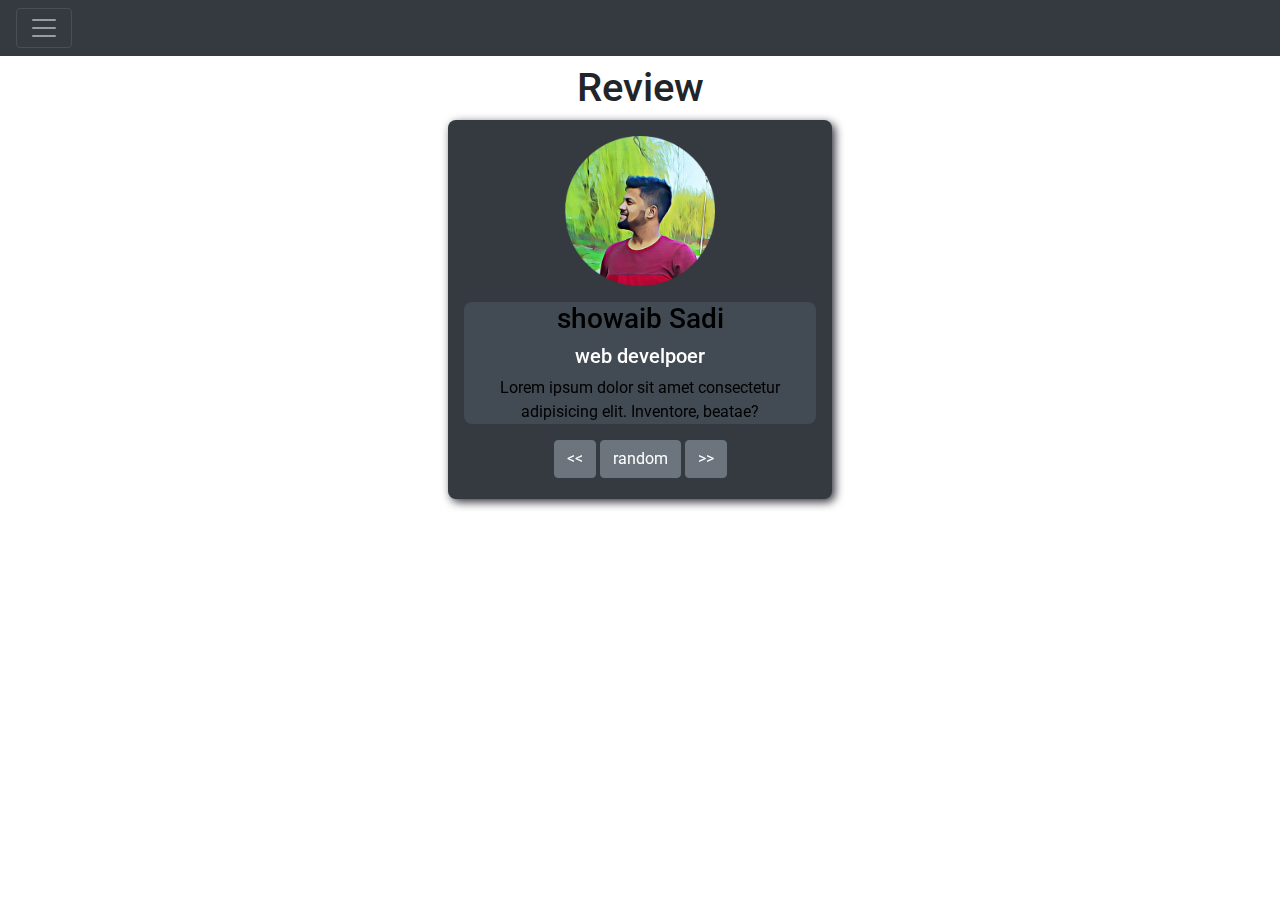
<file: index.html>
<!doctype html>
<html lang="en">
  <head>
    <!-- Required meta tags -->
    <meta charset="utf-8">
    <meta name="viewport" content="width=device-width, initial-scale=1, shrink-to-fit=no">

    <!-- Bootstrap CSS -->
    <link rel="stylesheet" href="https://stackpath.bootstrapcdn.com/bootstrap/4.4.1/css/bootstrap.min.css" integrity="sha384-Vkoo8x4CGsO3+Hhxv8T/Q5PaXtkKtu6ug5TOeNV6gBiFeWPGFN9MuhOf23Q9Ifjh" crossorigin="anonymous">
<!-- favicon -->
<link rel="shortcut icon" href="./files/favicon 33.ico" type="image/x-icon">
<!-- custom css -->
<link rel="stylesheet" href="./css/styles.css">
    <title>Reviews</title>
  </head>
  <body>
    <!-- navbar  -->
    <div class="pos-f-t">
        <div class="collapse" id="navbarToggleExternalContent">
          <div class="bg-dark p-4">
            <h5   class="text-white h4">RandomReview </h5>
             
            <span class="text-white display-flex"> To know  about me </span>
            <button class="btn btn-success">
                <a href="./files/About.html" class="text-white"> About </a>
            </button>
            
           
          </div>
        </div>
        <nav class="navbar navbar-dark bg-dark">
          <button class="navbar-toggler" type="button" data-toggle="collapse" data-target="#navbarToggleExternalContent" aria-controls="navbarToggleExternalContent" aria-expanded="false" aria-label="Toggle navigation">
            <span class="navbar-toggler-icon"></span>
          </button>
        </nav>
      </div>
    <!-- end of navabar -->

    <!-- title section-->
    <section id="title">
        <div class="row">
            <div class="col-4 text-center mx-auto">
                <h1 class="text-center my-2">Review</h1>
                <div class="py-1  bg-dark my-4 mob "></div>
            </div>
        </div>
    </section>
    <!--  end title section-->

<!-- card section-->
    


<div class="car">
  <img id="person-img" class="phot" src="./files/smsadi.png" alt="">
  <div class="textst">
    
<h3 id="author">showaib Sadi</h3>
<h5 id="job" class="tile"> web develpoer</h5>
<p id="info">Lorem ipsum dolor sit amet consectetur adipisicing elit. Inventore, beatae?</p>
</div>
<div class="botams">
  <button id="prebtn" class="btn btn-secondary csa text-center"> << </button>
<button id="random" class="btn btn-secondary csa text-center"> random</button>
<button  id="nextbtn" class="btn btn-secondary csa text-center"> >> </button>
</div>
</div>

<!-- end of card section-->


<!-- my js  -->
<script src="./js/app.js"></script>
    <!-- Optional JavaScript -->
    <!-- jQuery first, then Popper.js, then Bootstrap JS -->
    <script src="https://code.jquery.com/jquery-3.4.1.slim.min.js" integrity="sha384-J6qa4849blE2+poT4WnyKhv5vZF5SrPo0iEjwBvKU7imGFAV0wwj1yYfoRSJoZ+n" crossorigin="anonymous"></script>
    <script src="https://cdn.jsdelivr.net/npm/popper.js@1.16.0/dist/umd/popper.min.js" integrity="sha384-Q6E9RHvbIyZFJoft+2mJbHaEWldlvI9IOYy5n3zV9zzTtmI3UksdQRVvoxMfooAo" crossorigin="anonymous"></script>
    <script src="https://stackpath.bootstrapcdn.com/bootstrap/4.4.1/js/bootstrap.min.js" integrity="sha384-wfSDF2E50Y2D1uUdj0O3uMBJnjuUD4Ih7YwaYd1iqfktj0Uod8GCExl3Og8ifwB6" crossorigin="anonymous"></script>
  </body>
</html>
</file>
<file: css/styles.css>
@import url('https://fonts.googleapis.com/css2?family=Roboto:wght@300&display=swap');

body{
    font-family: 'Roboto', sans-serif;
    overflow-x: hidden;
}
.hight{
height: 200px!important;
width: 200px!important;
text-align: center!important;
}



.car{
    
    background-color:#343a40;
    width: 30%;
    margin: auto;
    border-radius: .5rem;
    margin-bottom: 3rem;
    padding: 1rem;
    filter:drop-shadow(3px 3px 5px #2f2f3a);
}
.phot{
    display: block;
    height: 150px;
    width: 150px;
    margin: auto;
    margin-bottom: 1rem;
}
.textst{
    background-color: #424a53;
    color: black;
    text-align: center;
    border-radius: .5rem;
}
.csa{
    
    margin: auto;
    margin-bottom: 5px;

}
.tile{
    color: white;
    
}
.botams{
    
    text-align: center;
}


@media only screen and (max-width: 599px) {
    
    .car{
    
        background-color:#343a40;
        width: 80%;
        margin: auto;
        border-radius: .5rem;
        margin-bottom: 3rem;
        padding: 1rem;
        filter:drop-shadow(3px 3px 5px #2f2f3a);
  }
  .mob{
      display: none;
  }
}

@media only screen and (min-width: 600px) {
    
    .car{
    
        background-color:#343a40;
        width: 75%;
        margin: auto;
        border-radius: .5rem;
        margin-bottom: 3rem;
        padding: 1rem;
        filter:drop-shadow(3px 3px 5px #2f2f3a);
  }
  .mob{
      display: none;
  }
}

@media only screen and (min-width: 800px) {
    
    .car{
    
        background-color:#343a40;
        width: 55%;
        margin: auto;
        border-radius: .5rem;
        margin-bottom: 3rem;
        padding: 1rem;
        filter:drop-shadow(3px 3px 5px #2f2f3a);
  }
  .mob{
      display: none;
  }
}

@media only screen and (min-width: 1200px) {
    
    .car{
    
        background-color:#343a40;
        width: 30%;
        margin: auto;
        border-radius: .5rem;
        margin-bottom: 3rem;
        padding: 1rem;
        filter:drop-shadow(3px 3px 5px #2f2f3a);
  }
  .mob{
      display: none;
  }
}
</file>
